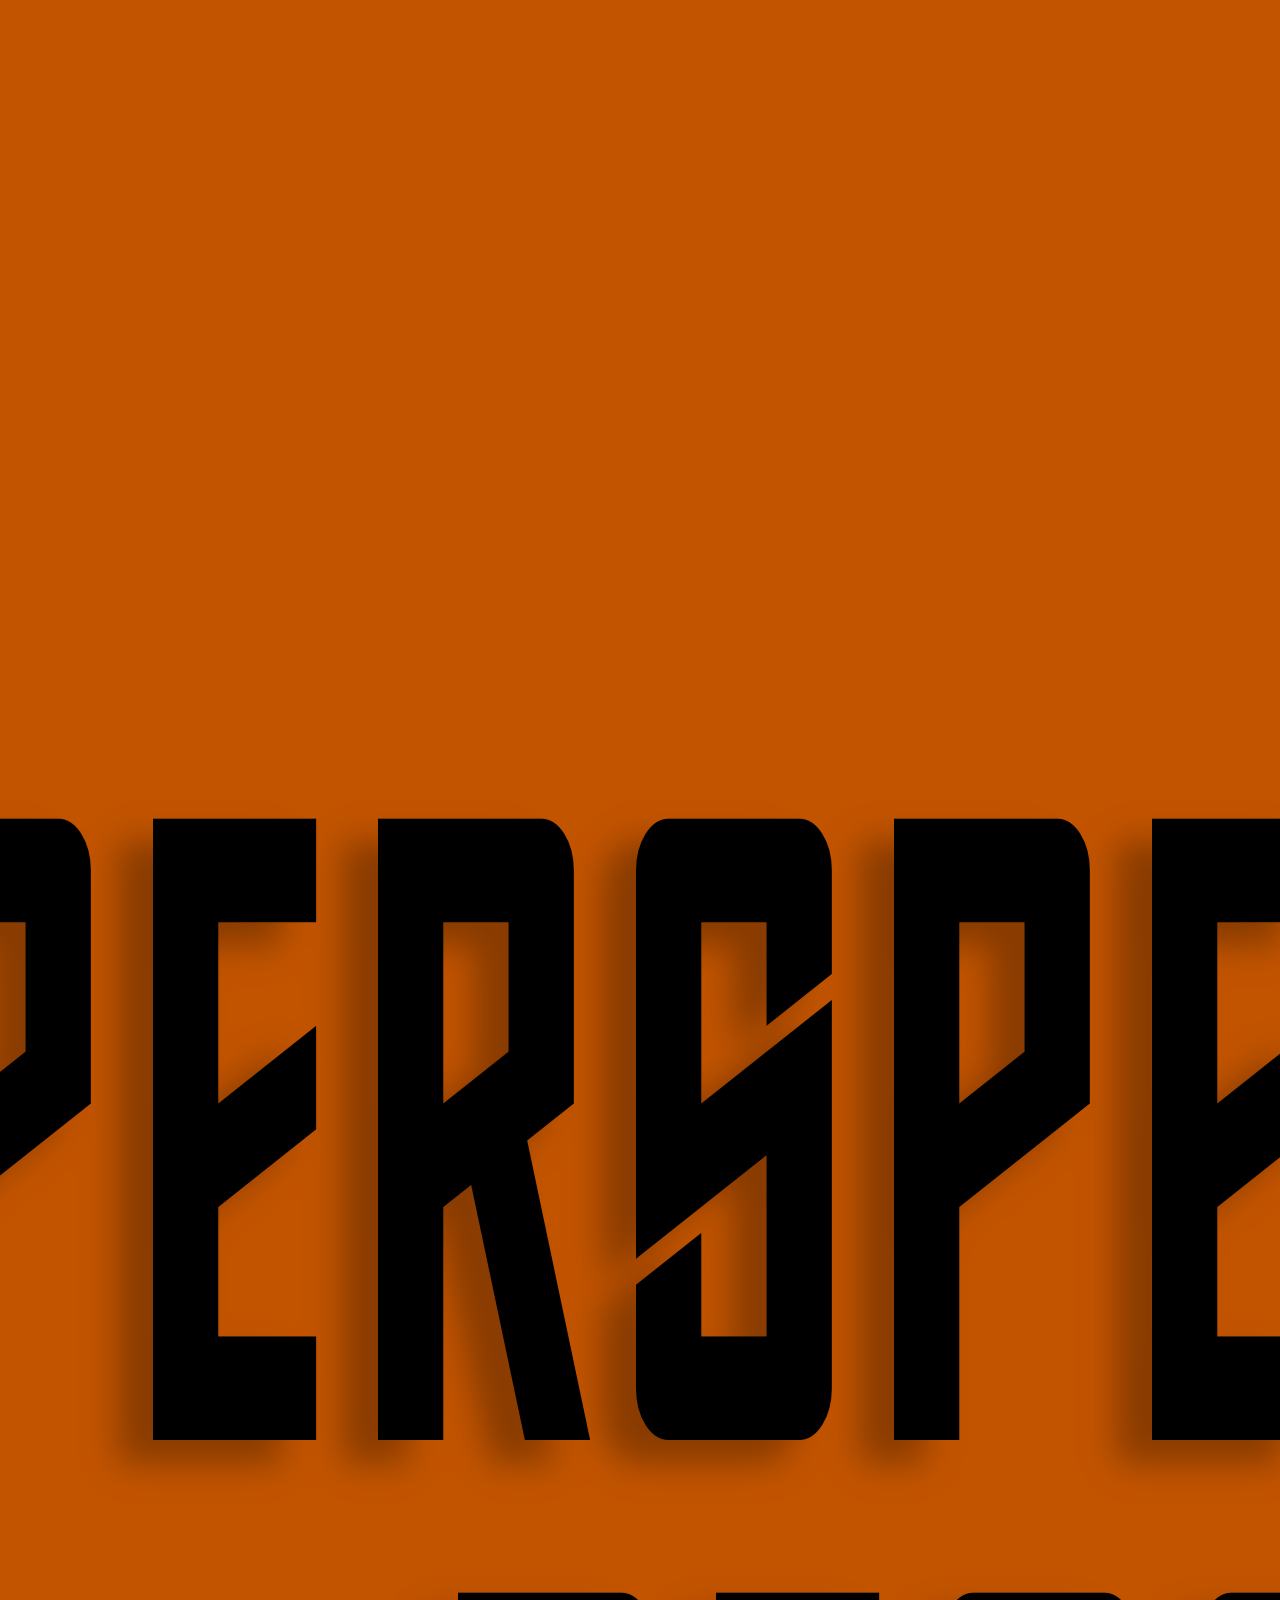
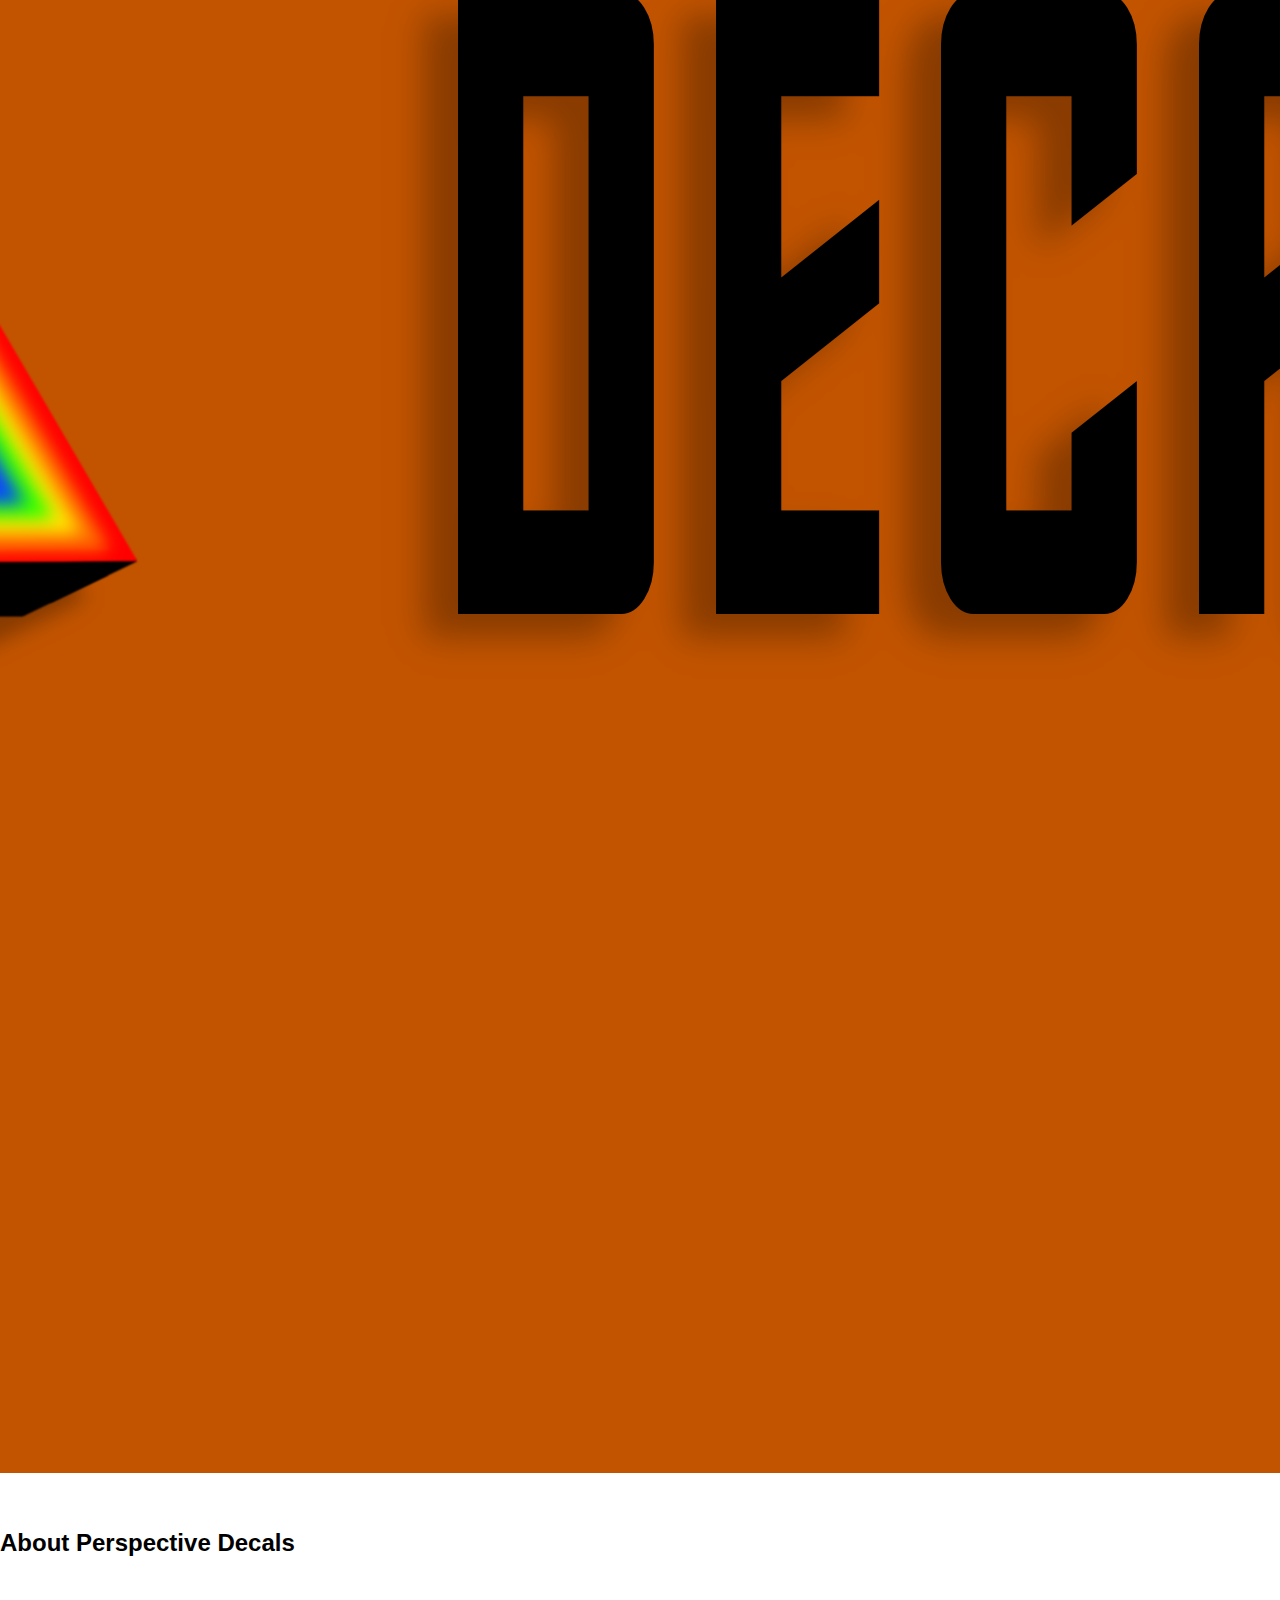
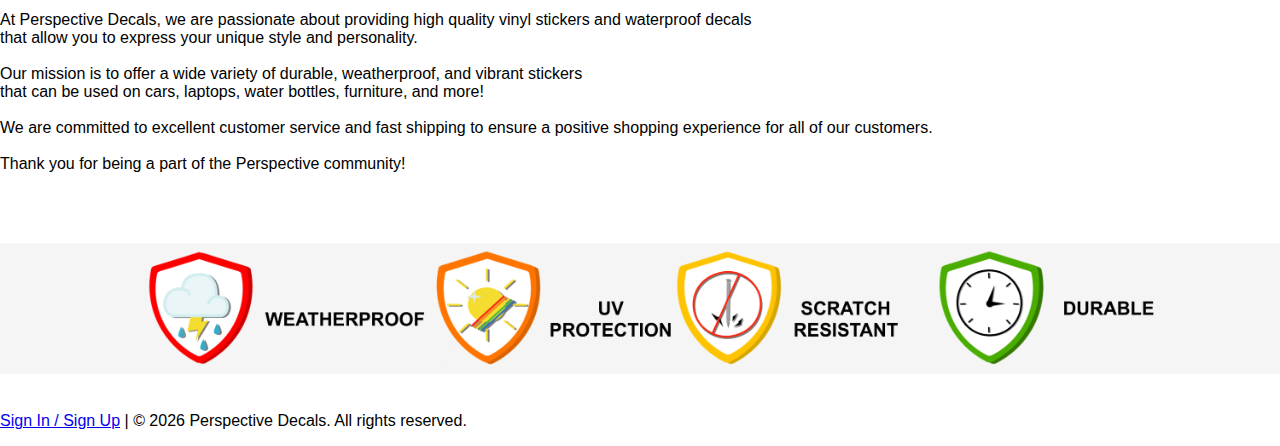
<file: about-us.html>
<!DOCTYPE html>
<html lang="en">
<head>
    <meta charset="UTF-8">
    <meta name ="viewport" content="width=device-width, initial-scale=1.0">
    <title>About Us | Perspective Decals</title>
    <meta name="description" content="Learn more about Perspective Decals.">
    <link rel="stylesheet" href="mystyles.css">
    <link href="https://fonts.googleapis.com/css?family=Lobster" rel="stylesheet" type="text/css">
</head>
<body>
    <header>
        <nav>
            <div>
                
            </div>
            <ul>
                <h1><a href="index.html"><img src="photos/new-perspective-logo.png" alt="Perspective Decals Logo" class="nav-logo"></a></h1>
                <li><a href="index.html">Home</a></li>
                <li><a href="sticker-category.html">Sticker Category</a></li>
                <li><a href="contact-us.html">Contact Us</a></li>
                <li><a href="sign-up.html">Login/Sign Up</a></li>
                <li><a href="about-us.html">About Us</a></li>
            </ul>
            <div>
               
            </div>
        </nav>
    </header>
    <main>
        <br>
        <br>
        <section>
            <h2 class = "about-head">About Perspective Decals</h2>
            <br>
            <p class="about-text">
                At Perspective Decals, we are passionate about providing high quality vinyl stickers and waterproof decals
                <br>
                that allow you to express your unique style and personality.
                <br>
                <br>
                Our mission is to offer a wide variety of durable, weatherproof, and vibrant stickers
                <br>
                that can be used on cars, laptops, water bottles, furniture, and more!
                <br>
                <br>
                We are committed to excellent customer service and fast shipping to ensure a positive shopping experience for all of our customers.
                <br>
                <br>
                Thank you for being a part of the Perspective community!
            </p>
        </section>
        <section>
            <br>
            <br>
            <br>
            <img src="photos/sticker-badges.png" alt="Sticker Badges" style="width:100%">
        </section>
    </main>
    <footer>
        <br>
        <p style="font-size: 1rem;"><a href="sign-up.html" class="signup-footer">Sign In / Sign Up</a> | &copy; 2026 Perspective Decals. All rights reserved.</p>
    </footer>
</body>
</html>
</file>
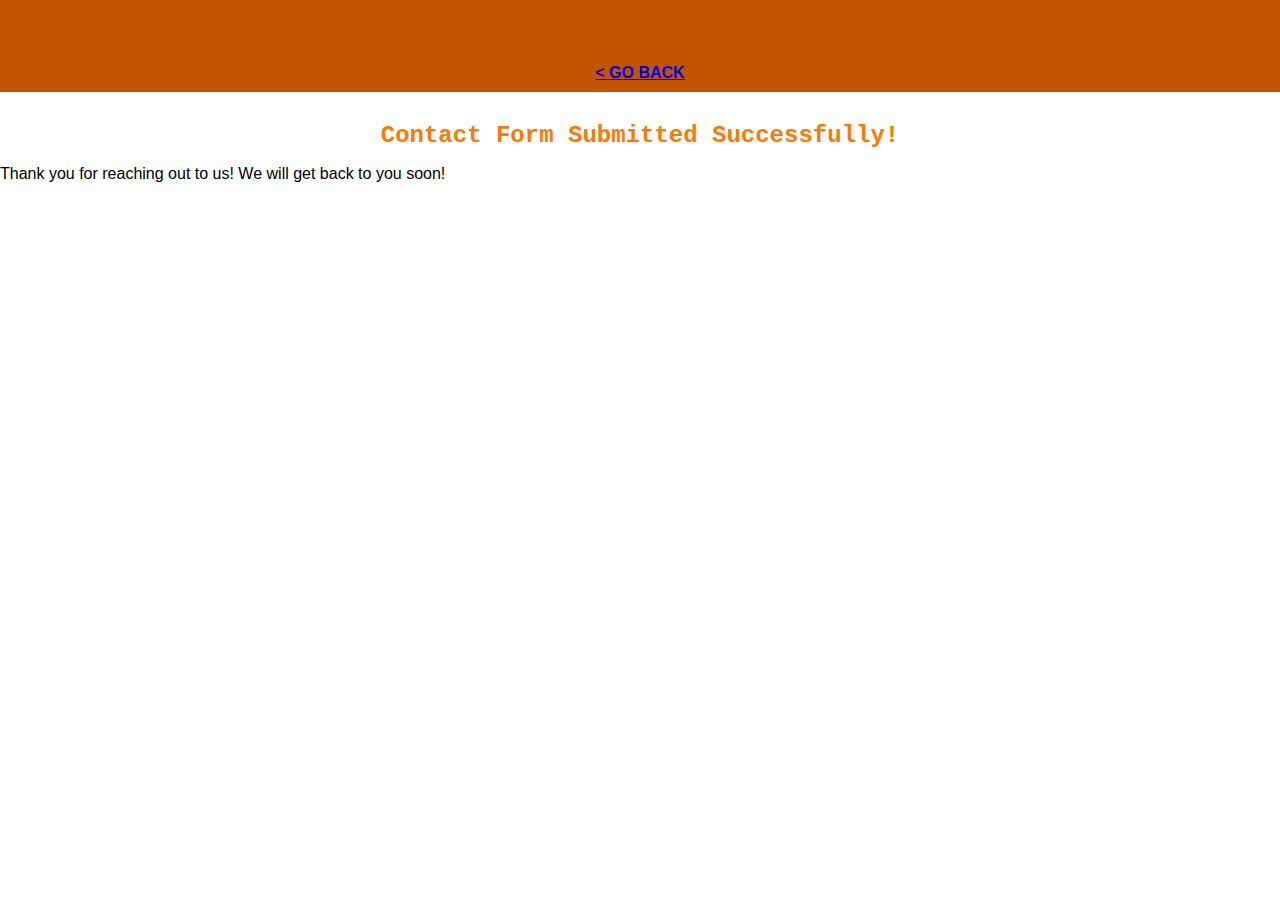
<file: contact-success.html>
<!DOCTYPE html>
<html lang="en">
<head>
    <meta charset="UTF-8">
    <meta name ="viewport" content="width=device-width, initial-scale=1.0">
    <title>Success | Perspective Decals</title>
    <meta name="description" content="Your contact form submission has been successfully received at Perspective Decals. We will get back to you soon!">
    <link rel="stylesheet" href="mystyles.css">
    <link href="https://fonts.googleapis.com/css?family=Lobster" rel="stylesheet" type="text/css">
</head>
<body>
    <header>
        <br>
        <br>
        <br>
        <a href="index.html" class="back"><strong>< GO BACK</strong></a>
    </header>
    <main>
        <h1 class="success-head">Contact Form Submitted Successfully!</h1>
        <p>Thank you for reaching out to us! We will get back to you soon!</p>
    </main>
</body>
</file>
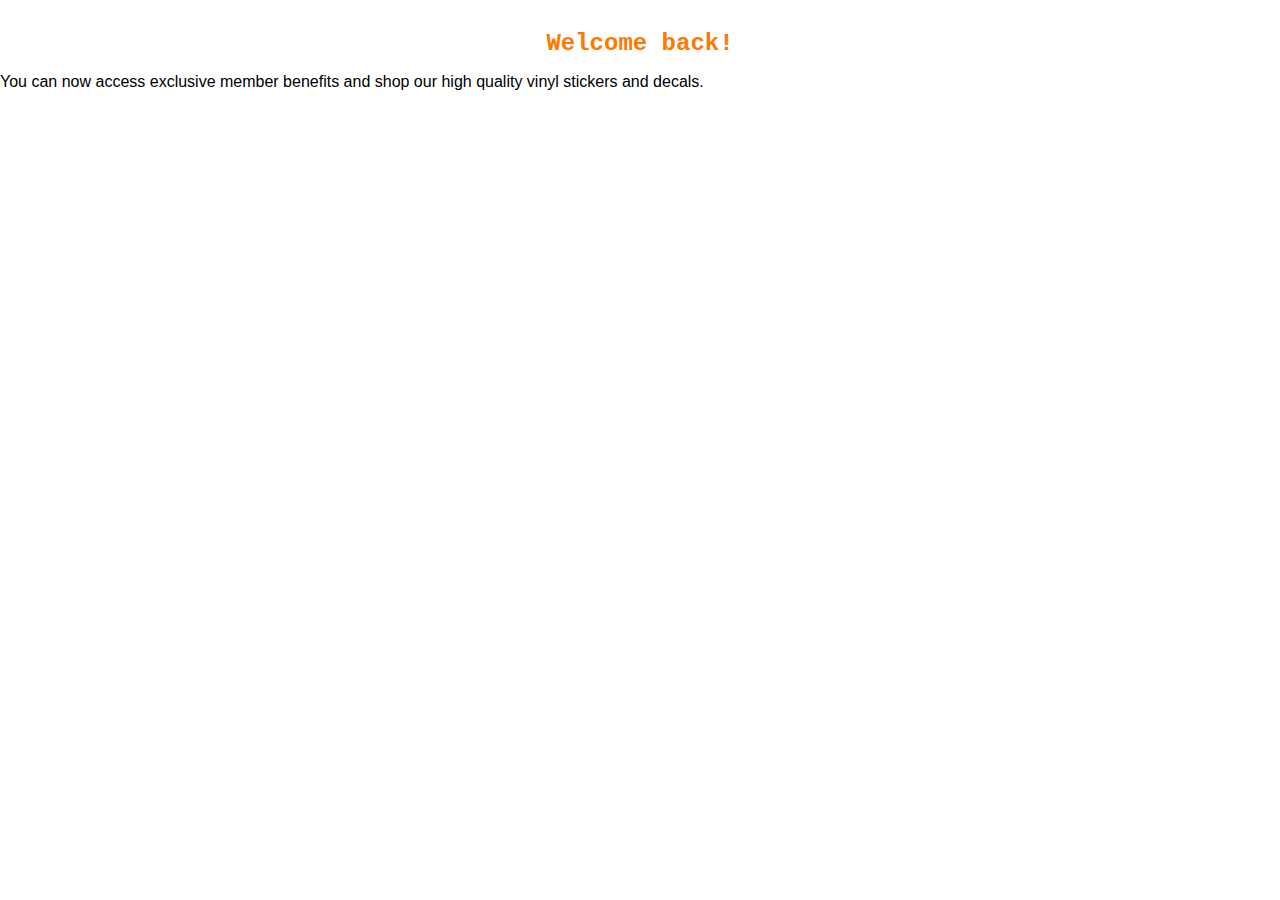
<file: login-success.html>
<!DOCTYPE html>
<html lang="en">
<head>
    <meta charset="UTF-8">
    <meta name ="viewport" content="width=device-width, initial-scale=1.0">
    <title>Success | Perspective Decals</title>
    <meta name="description" content="">
    <link rel="stylesheet" href="mystyles.css">
    <link href="https://fonts.googleapis.com/css?family=Lobster" rel="stylesheet" type="text/css">
</head>
<body>
    <main>
        <h1 class="success-head">Welcome back!</h1>
        <p>You can now access exclusive member benefits and shop our high quality vinyl stickers and decals.</p>
    </main>
</body>
<script>
    setTimeout(() => {
        window.location.href = "index.html";
    }, 5000);
</script>
</file>
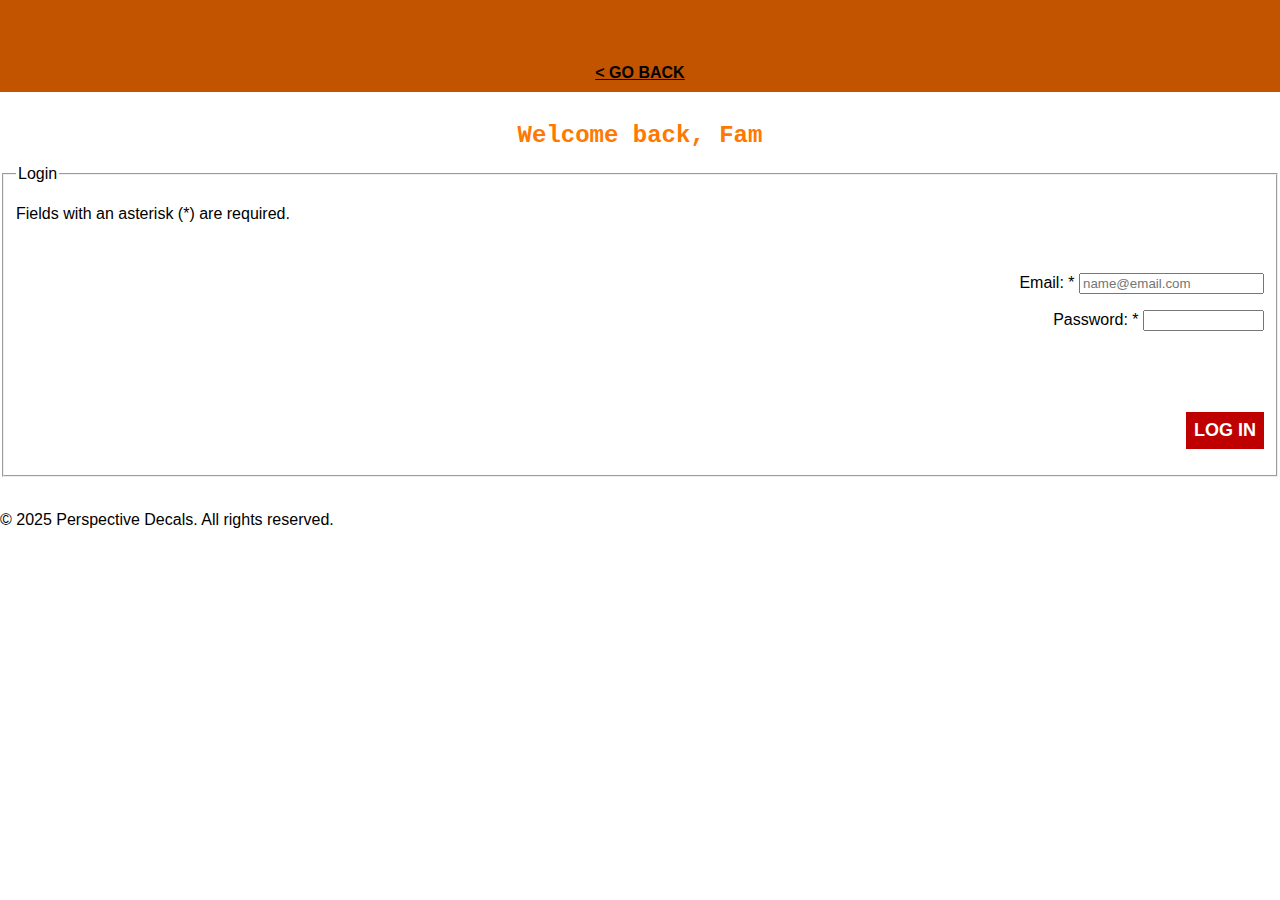
<file: login.html>
<!DOCTYPE html>
<html lang="en">
<head>
    <meta charset="UTF-8">
    <meta name ="viewport" content="width=device-width, initial-scale=1.0">
    <title>Create an Account | Perspective Decals</title>
    <meta name="description" content="Login to your Perspective Decals account to access exclusive member benefits.">
    <link rel="stylesheet" href="mystyles.css">
    <link href="https://fonts.googleapis.com/css?family=Lobster" rel="stylesheet" type="text/css">
</head>
<body>
    <header>
        <br>
        <br>
        <br>
        <a href="index.html" class="back" style="margin:60px;color: black;"><strong> < GO BACK</strong></a>
    </header>
    <main>
        <h1 class="welcome-head">Welcome back, Fam</h1>
        <section>
            <form action="" method="POST">
                <fieldset>
                    <legend>Login</legend>
                    <p style="font-size: 1rem;">Fields with an asterisk (<span class="required">*</span>) are required.</p><br>
                    <div style="text-align: right;">
                        <p>
                            <label for="email">Email:
                                <span class="required">*</span>
                            </label>
                            <input type="email" id="email" name="email" placeholder="name@email.com" minlength="5" required>
                        </p>
                        <p>
                            <label for="secret">Password:
                                <span class="required">*</span>
                            </label>
                            <input type="password" name="secret" id="secret" size="12" minlength="12" maxlength="12" required>
                        </p>
                        <p>
                            <input type="submit" value="LOG IN" style="background-color: rgb(190, 0, 0);
                            color:white; border: solid rgb(190, 0, 0); font-size: 18px; padding: 5px; font-weight: bold; margin: 65px 0px 0px 0px;">
                        </p>
                    </div>
                </fieldset>
            </form>
        </section>
    </main>
    <footer>
        <br>
        <p style="font-size: 1rem;"> &copy; 2025 Perspective Decals. All rights reserved.</p>
        </br>
    </footer>
    <script src="login-form.js"></script>
</body>
</html>
</file>
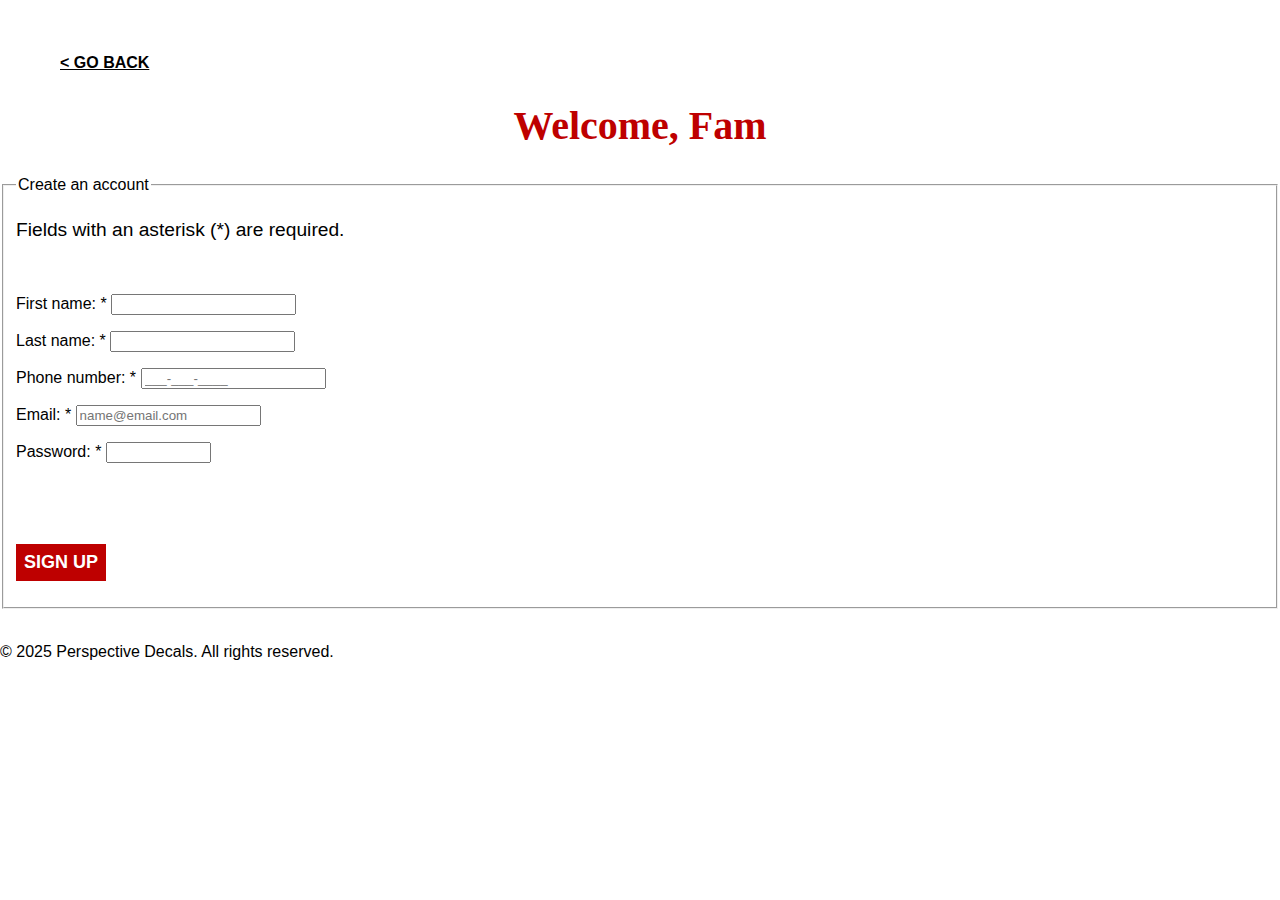
<file: sign-up.html>
<!DOCTYPE html>
<html lang="en">
<head>
    <meta charset="UTF-8">
    <meta name ="viewport" content="width=device-width, initial-scale=1.0">
    <title>Create an Account | Perspective Decals</title>
    <meta name="description" content="Create your free account at Perspective Decals to start shopping high quality vinyl stickers and waterproof decals. Enjoy exclusive member benefits, fast shipping, and excellent customer service. Sign up today!">
    <link rel="stylesheet" href="mystyles.css">
</head>
<body>
    <br>
    <br>
    <br>
    <a href="index.html" class="back" style="margin:60px;color: black;"><strong> < GO BACK</strong></a>
    <div style="text-align: center;">
        <h1 style="font-family: lucida handwriting; color: rgb(190, 0, 0); font-size:40px;">Welcome, Fam</h1>
    </div>
    <form action="" method="POST">
        <fieldset>
            <legend>Create an account</legend>
                <p style="font-size: 1.2rem;">Fields with an asterisk (<span class="required">*</span>) are required.</p><br>
                <p style="text-align:left;">
                    <label for="first-name">First name:
                        <span class="required">*</span>
                    </label>
                    <input type="text" id="first-name" name="first-name" required>
                </p>
                <p style="text-align:left;">
                    <label for="last-name">Last name:
                        <span class="required">*</span>
                    </label>
                    <input type="text" id="last-name" name="last-name" required>
                </p>
                <p style="text-align:left;">
                    <label for="phone-number">Phone number:
                        <span class="required">*</span>
                    </label>
                    <input type="tel" id="phone" name="phone"
                        placeholder="___-___-____"
                        pattern="[0-9]{3}-[0-9]{3}-[0-9]{4}"
                        title="Format: XXX-XXX-XXXX" required>
                </p>
                <p style="text-align:left;">
                    <label for="email">Email:
                        <span class="required">*</span>
                    </label>
                    <input type="email" id="email" name="email" placeholder="name@email.com" required>
                </p>
                <p style="text-align: left;">
                    <label for="secret">Password:
                        <span class="required">*</span>
                    </label>
                    <input type="password" name="secret" id="secret" size="10" minlength="10" maxlength="16" required>
                </p>
                <p>
                    <input type="submit" value="SIGN UP" style="background-color: rgb(190, 0, 0);
                    color:white; border: solid rgb(190, 0, 0); font-size: 18px; padding: 5px; font-weight: bold; margin: 65px 0px 0px 0px;">
                </p>
        </fieldset>
    </form>
    <footer>
        <br>
        <p style="font-size: 1rem;"> &copy; 2025 Perspective Decals. All rights reserved.</p>
        </br>
    </footer>
</body>
</html>
</file>
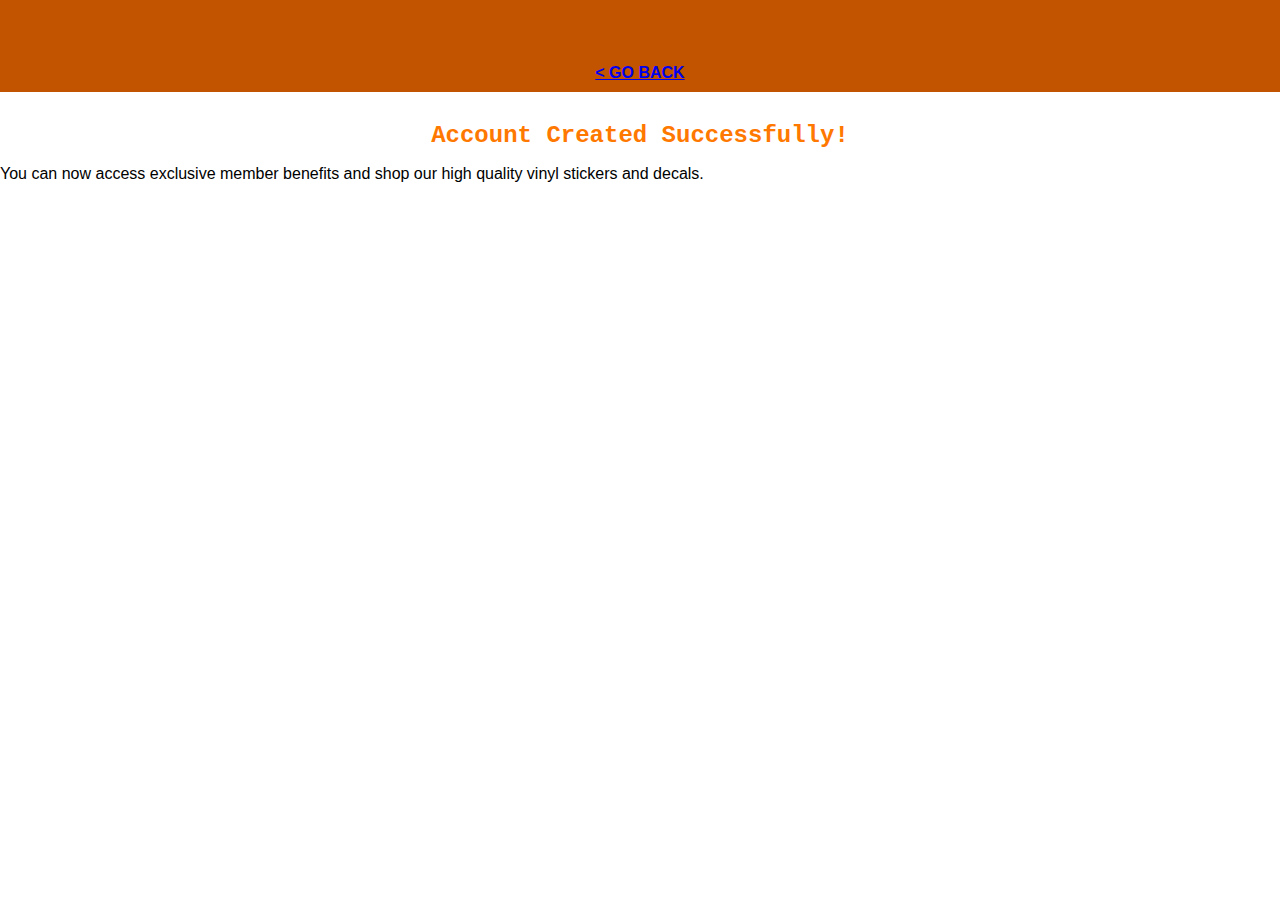
<file: signup-success.html>
<!DOCTYPE html>
<html lang="en">
<head>
    <meta charset="UTF-8">
    <meta name ="viewport" content="width=device-width, initial-scale=1.0">
    <title>Success | Perspective Decals</title>
    <meta name="description" content="Your account has been successfully created at Perspective Decals. You can now access exclusive member benefits and shop our high quality vinyl stickers and waterproof decals.">
    <link rel="stylesheet" href="mystyles.css">
    <link href="https://fonts.googleapis.com/css?family=Lobster" rel="stylesheet" type="text/css">
</head>
<body>
    <header>
        <br>
        <br>
        <br>
        <a href="index.html" class="back"><strong>< GO BACK</strong></a>
    </header>
    <main>
        <h1 class="success-head">Account Created Successfully!</h1>
        <p>You can now access exclusive member benefits and shop our high quality vinyl stickers and decals.</p>
    </main>
</body>
</file>
<file: mystyles.css>
body {
    font-family: Arial, Helvetica, sans-serif;
    margin: 0;
    padding: 0;
}

header {
    background-color: rgb(194, 84, 0);
    padding: 10px;
    text-align: center;
}

nav ul {
    list-style-type: none;
    margin: 0;
    padding: 0;
    display: flex;
    justify-content: center;
}

nav li {
    margin: 0 15px;
}

h1 {
    font-family:'Courier New', Courier, monospace;
    color: rgb(255, 120, 0);
    font-size: 1.5rem;
    text-align: center;
    margin-top: 30px;
}

nav a:link {
    color: blue;
}
nav a:visited {
    color: green;
}

nav a:hover {
    color: red;
}

nav a:active {
    color: rgb(255, 120, 0);
}

nav a:focus {
    color: green;
}
</file>
